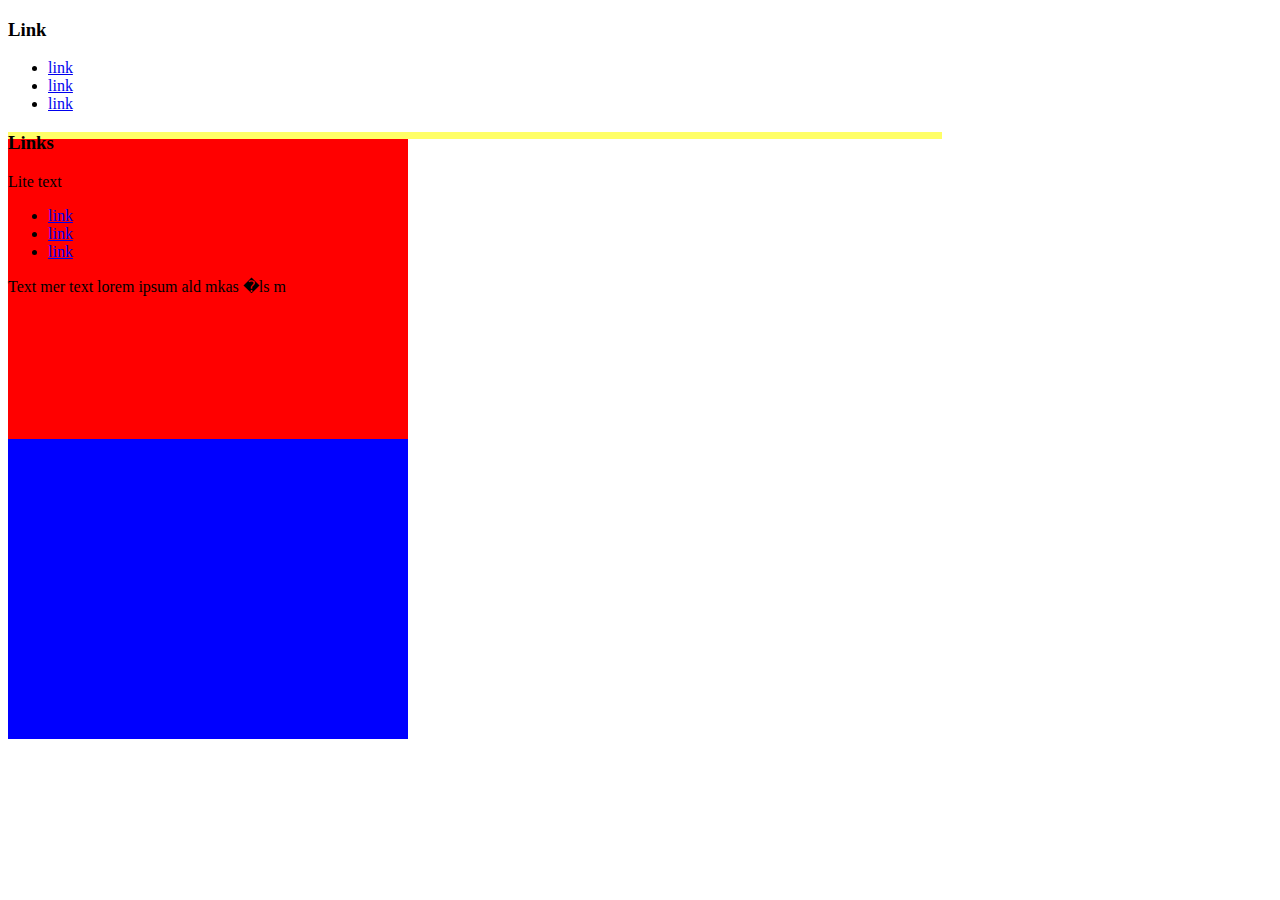
<file: index.html>
<!DOCTYPE html>
<html lang="sv">
<head>
<meta charset="utf-8"  />
<title>Javascript</title>
    <style type="text/css">     
        #board1 {
            width:400px;
            height:300px;
            background-color:red; 
        }
        #board2 {
            width:400px;
            height:300px;
            background-color:blue; 
        }
    </style>
</head>
<body>
 
<nav>
    <h3>Link</h3>
    <ul>
        <li><a href="#"> link</a> </li>
        <li><a href="#">  link</a> </li>
        <li><a href="#">  link</a></li>
    </ul>
</nav>
<main class="stylenamnet">
    <div id="content">
    <h3>Links</h3>
    <p>Lite text</p>
    <ul>
        <li><a href="#" id="linkId"> link</a> </li>
        <li><a href="#" id="linkId2">  link</a> </li>
        <li><a href="#">  link</a></li>
    </ul>
    <div>
        <p>
            Text mer text lorem ipsum ald mkas �ls m
        </p>
    </div>
    </div>
    
    <div class="board" id="board1"></div>
    <div class="board" id="board2"></div>
</main>
<script src="DOM.js"></script>
<script src="FunctionTheUltimate.js"></script>
<!--    <script src="F08.js"></script>-->
<!--<script src="F07.js"></script>-->
<!--<script src="script.js"></script>-->
</body>
</html>
</file>
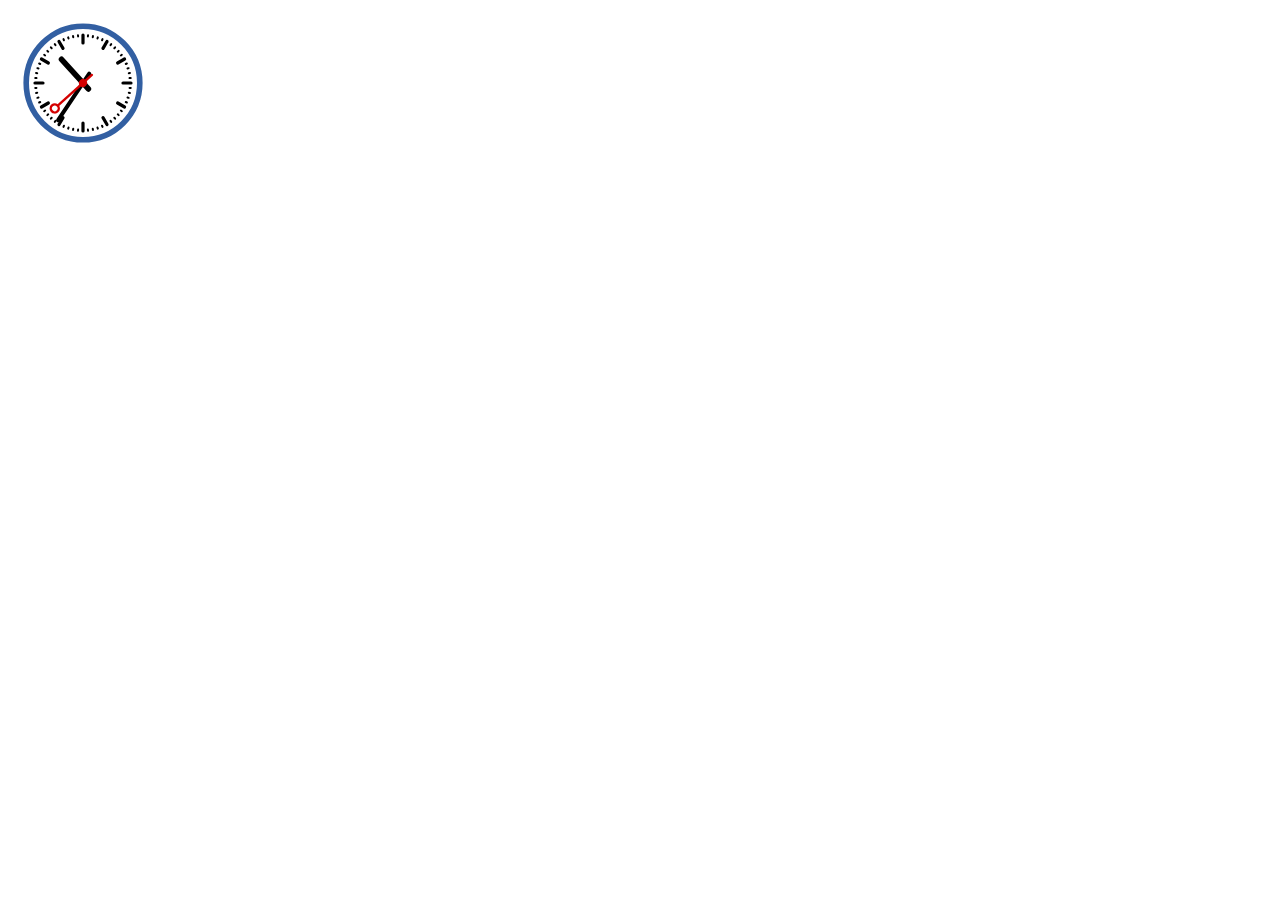
<file: AnimeradKlocka/index.html>
<!doctype html>
<html>
  <head>
    <title>Canvas Demo</title>
  </head>
  <body>
    <div>
      <canvas id="canvas" width="800" height="600">
      Sorry, browser does not support canvas.
      </canvas>
    </div>
    <script src="script.js"></script>
  </body>
</html>
</file>
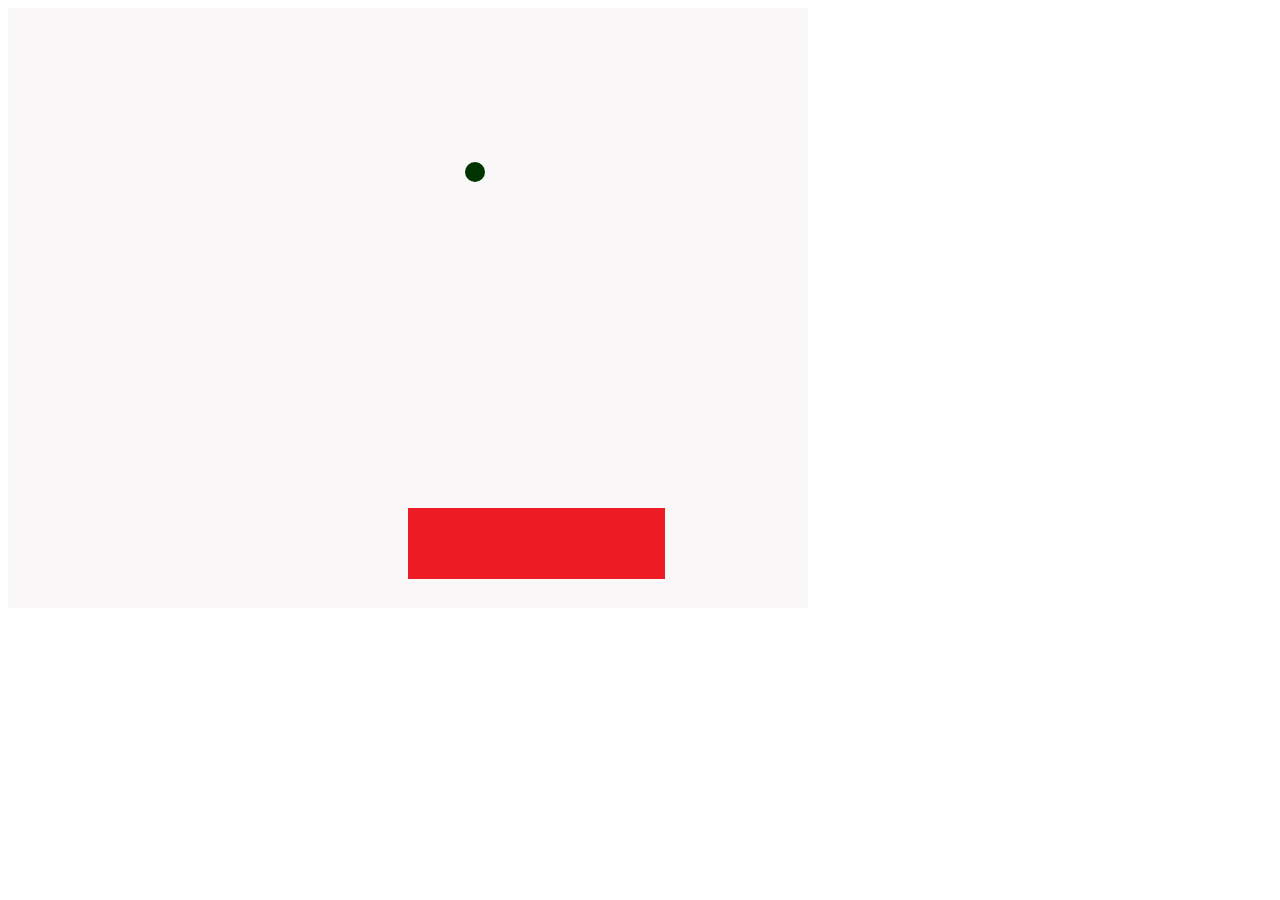
<file: Ball/index.html>
<!doctype html>
<html>
  <head>
    <title>Canvas Demo</title>
  </head>
  <body>
    <div>
      <canvas id="canvas" width="800" height="600">
      Sorry, browser does not support canvas.
      </canvas>
    </div>
    <img src="bar.png" id="bar" style="display:none"/>
    <script src="script.js"></script>
  </body>
</html>
</file>
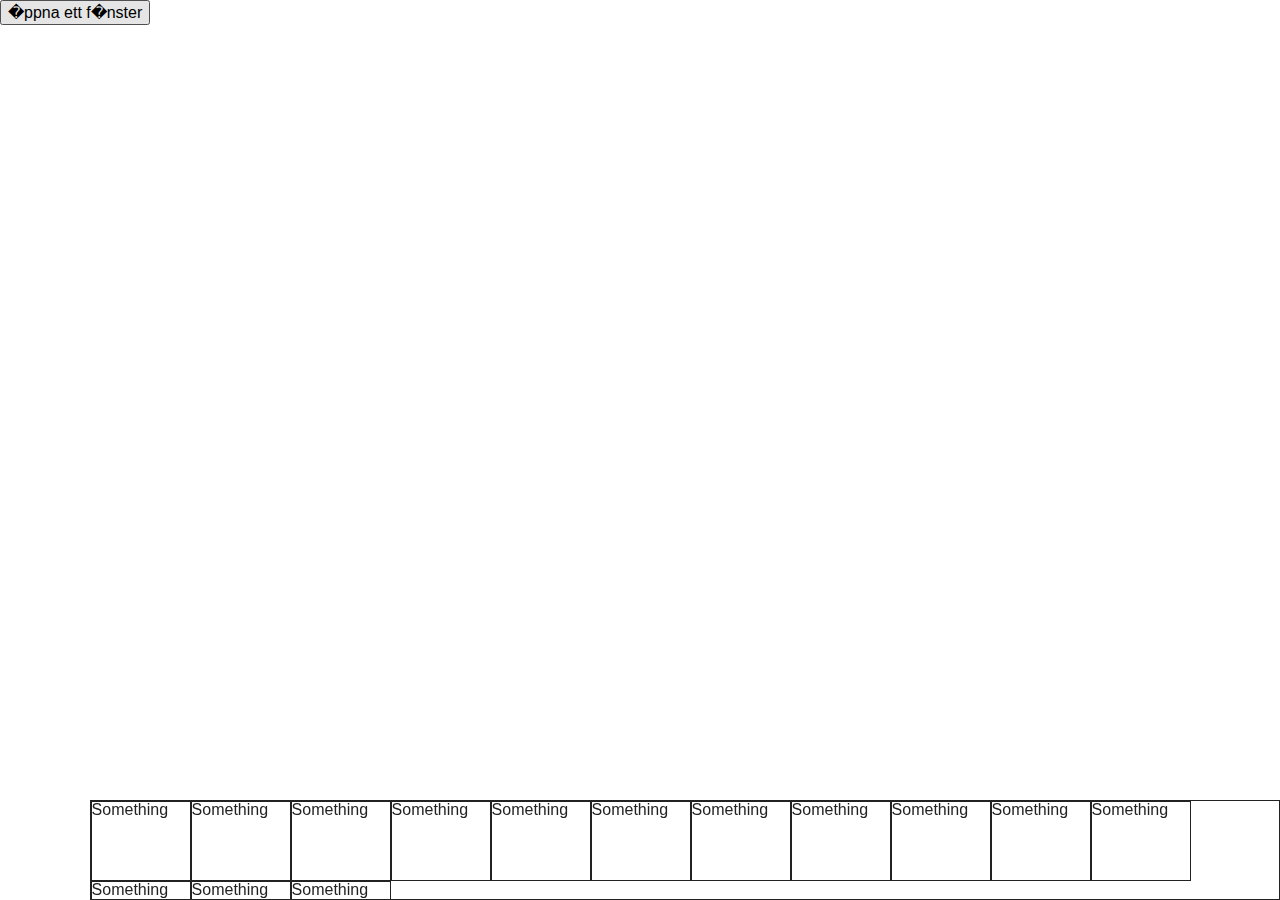
<file: desktop/index.html>
<!DOCTYPE html>
<html lang="sv">
<head>
<meta charset="utf-8"  />
<link rel="stylesheet" href="css/foundation.css">
<link rel="stylesheet" href="css/normalize.css">
<link rel="stylesheet" href="css/style.css">
<title>Desktop</title>
</head>
<body>
<main>
<input type="submit"  id="start" value="�ppna ett f�nster" /><div id="menu">
    <div class="item">
        Something
    </div>
    <div class="item">
        Something
    </div>
    <div class="item">
        Something
    </div>
    <div class="item">
        Something
    </div>
    <div class="item">
        Something
    </div>
    <div class="item">
        Something
    </div>
    <div class="item">
        Something
    </div>
    <div class="item">
        Something
    </div>
    <div class="item">
        Something
    </div>
    <div class="item">
        Something
    </div>
    <div class="item">
        Something
    </div>
    <div class="item">
        Something
    </div>
    <div class="item">
        Something
    </div>
    <div class="item">
        Something
    </div>
</div>
</main>
<!--<div class="drag"> 
<input type="button" value="X" class="close">
<div class="board">
</div>
</div>-->
<script src="CreateDiv.js"></script>
<script src="Drag.js"></script>
<script src="script.js"></script>
<!--<script src="script.js"></script>-->
</body>
</html>
</file>
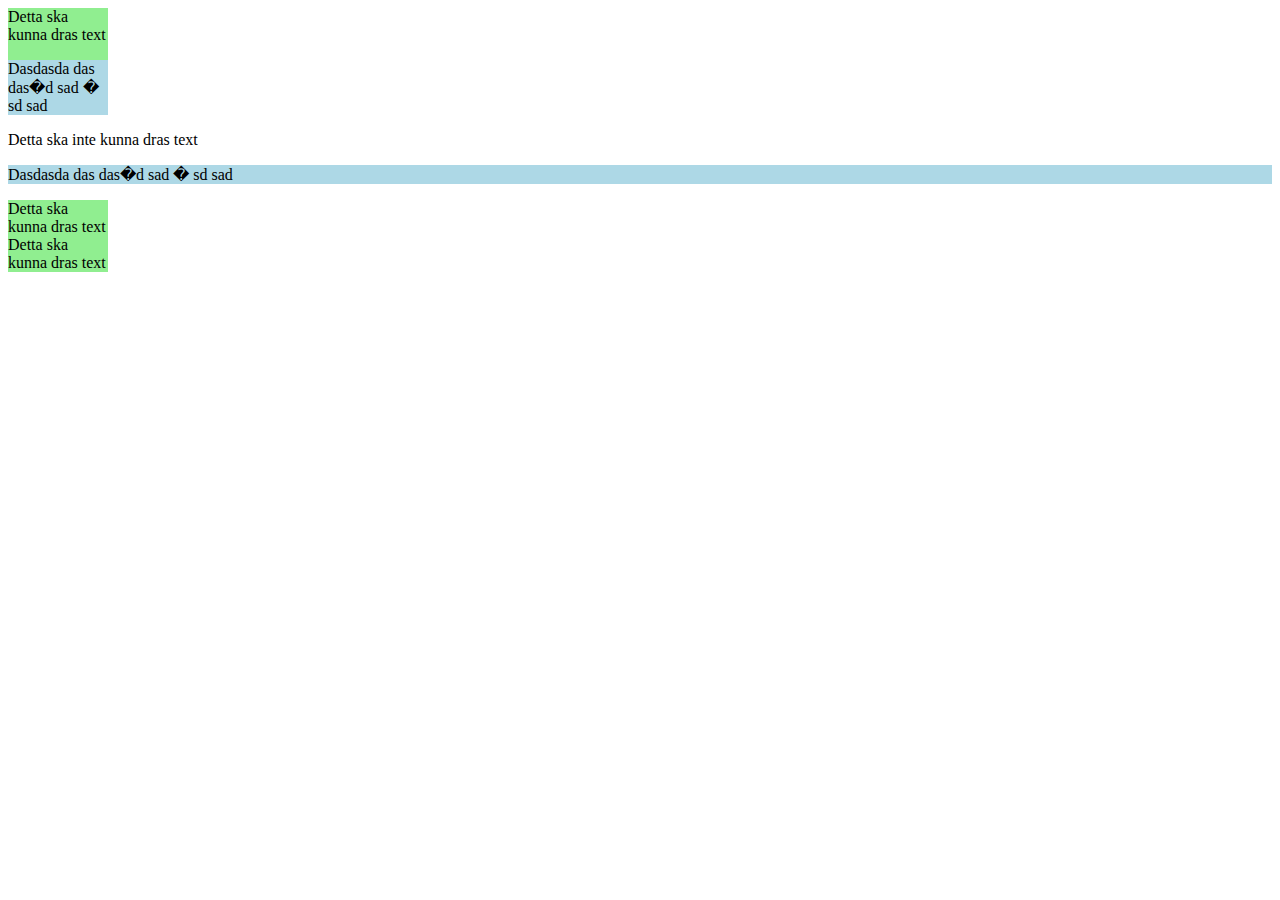
<file: Dragable/index.html>
<!DOCTYPE html>
<html lang="sv">
<head>
<meta charset="utf-8"  />
<link rel="stylesheet" type="text/css" href="style.css">
<title>Javascript</title>

</head>
<body>
    <div class="drag">
    Detta ska kunna dras text
        <div class="in">
           <p> Dasdasda das das�d sad �
            sd sad
               </p>
        </div>
    </div>
    <div>
    Detta ska inte  kunna dras text
        <div class="in">
           <p> Dasdasda das das�d sad �
            sd sad
               </p>
        </div>
    </div>
<!--    <div class="drag">
        <h1>
            Drage
        </h1>
    <p>
    Detta ska dras text
    </p>
    </div>-->
    <div class="drag">
    Detta ska kunna dras text
    </div>

    <div class="drag">
        Detta ska kunna dras text
    </div>

    <div id ="debug"></div>
<script src="script.js"></script>
</body>
</html>
</file>
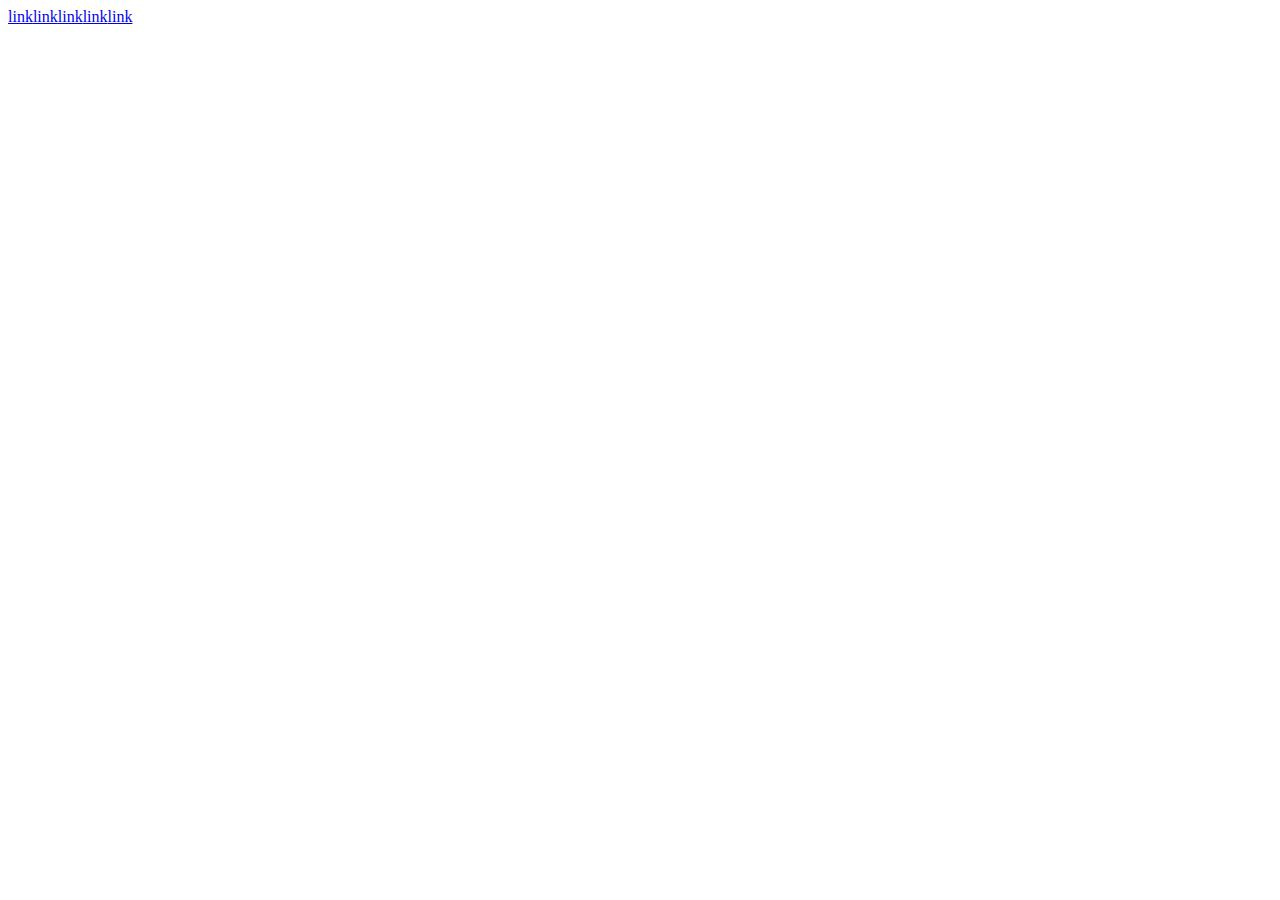
<file: Learning to love Javascript/index.html>
<!DOCTYPE html>
<html lang="sv">
<head>
    <meta charset="ISO-8859-1" />
    <title>JavaScript - Learning to love</title>
<!--    <link rel="stylesheet" href="css/normalize.css" />
    <link rel="stylesheet" href="css/windowStyle.css" />-->
</head>
<body>
    <main></main>
    <script src="script.js"></script>
</body>
</html>
</file>
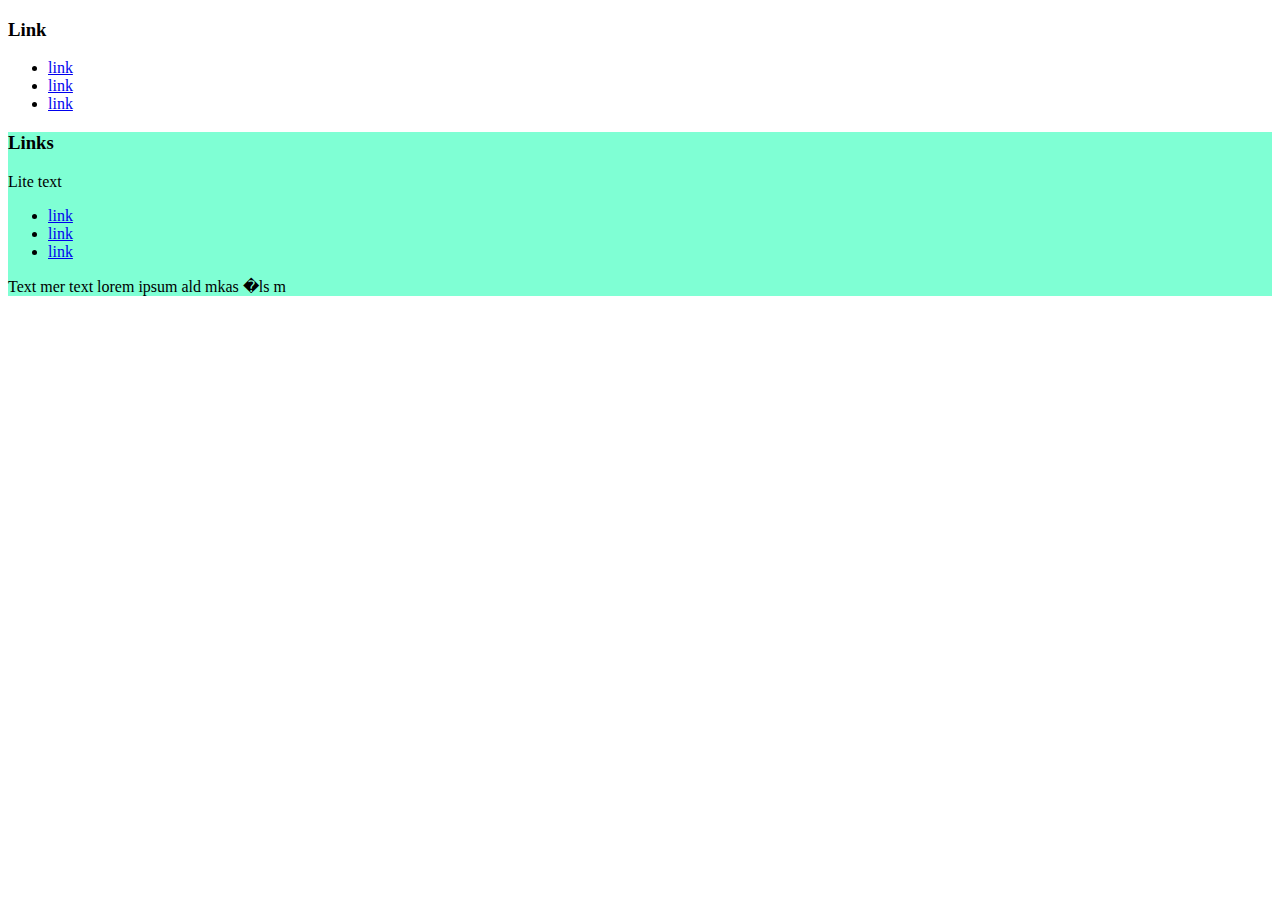
<file: Validation/index.html>
<!DOCTYPE html>
<html lang="sv">
<head>
<meta charset="utf-8"  />
<title>Javascript</title>
<link rel="stylesheet" href="style.css">
</head>
<body>
<nav>
    <h3>Link</h3>
    <ul>
        <li><a href="#"> link</a> </li>
        <li><a href="#">  link</a> </li>
        <li><a href="#">  link</a></li>
    </ul>
</nav>
<main class="stylenamnet">
    <div id="content">
    <h3>Links</h3>
    <p>Lite text</p>
    <ul>
        <li><a href="#" id="linkId"> link</a> </li>
        <li><a href="#" id="linkId2">  link</a> </li>
        <li><a href="#">  link</a></li>
    </ul>
    <div>
        <p>
            Text mer text lorem ipsum ald mkas �ls m
        </p>
    </div>
    </div>
    
    <div class="board" id="board1"></div>
    <div class="board" id="board2"></div>
</main>
<script src="script.js"></script>
</body>
</html>
</file>
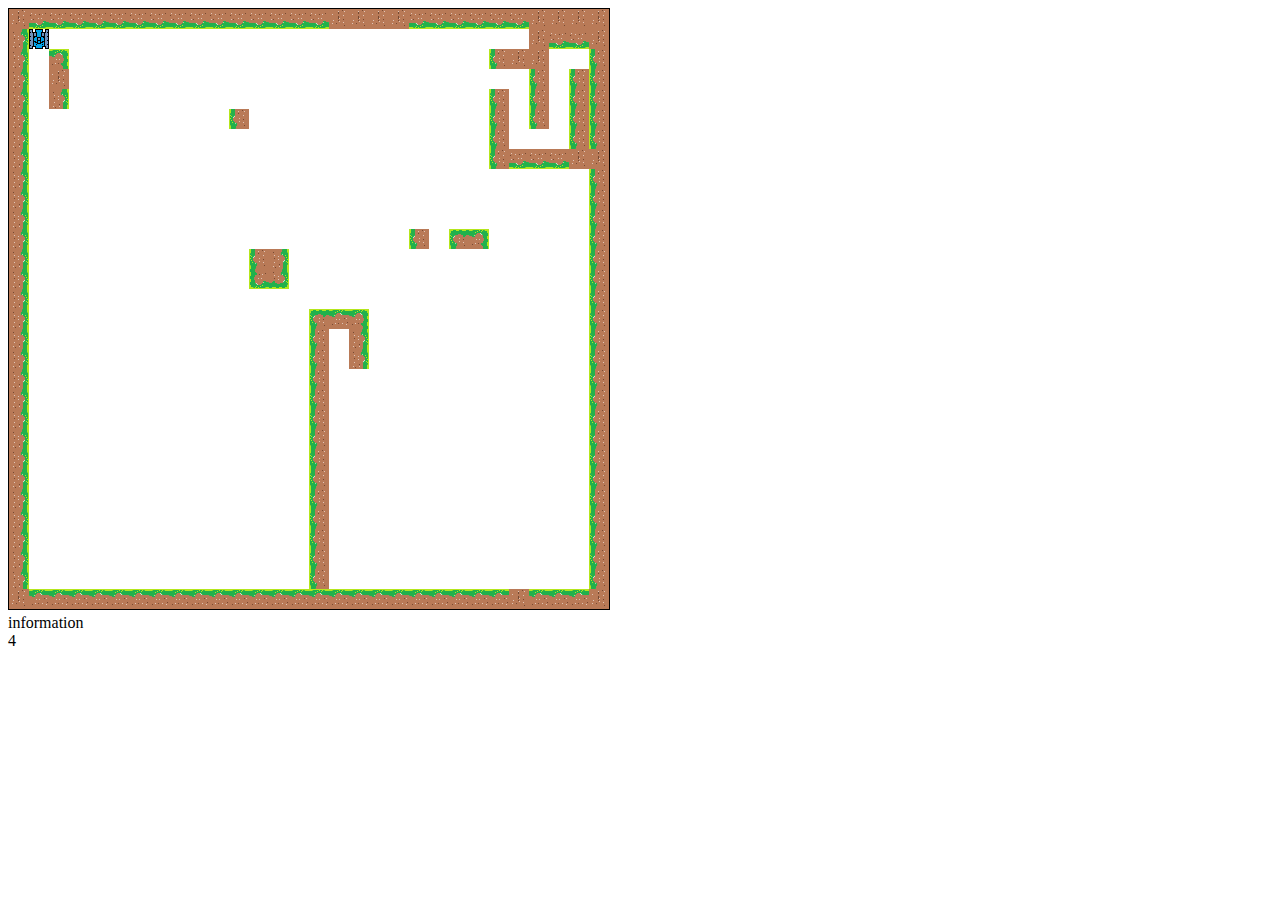
<file: CanvasGame/canvasGame.html>
<!DOCTYPE html>
<html lang="en">
<head>
<meta charset="utf-8">
<title>Game</title>
<style type="text/css">
.contentCanvas { 
    border: 1px solid #000; 
}
.tempCanvas { 
    position: absolute; 
    top: 1px; 
    left: 1px; 
}
.paint {
} 
.container {
    width:75%;
}
    .info {
        width:20%;
    }
</style>
</head>
<body>
<div class="paint">
    <div class="container">
      <canvas class="contentCanvas" width="600" height="600">
      </canvas>
        <div class="info">
            information
        </div>
        <div id ="gameStats">
                
        </div>
    </div>
</div>
    <script type="text/javascript" src="Game.js"></script> 
    <script type="text/javascript" src="GameObject.js"></script>
    <script type="text/javascript" src="GameState.js"></script>
    <script type="text/javascript" src="TileMap.js"></script>

</body>
</html>
</file>
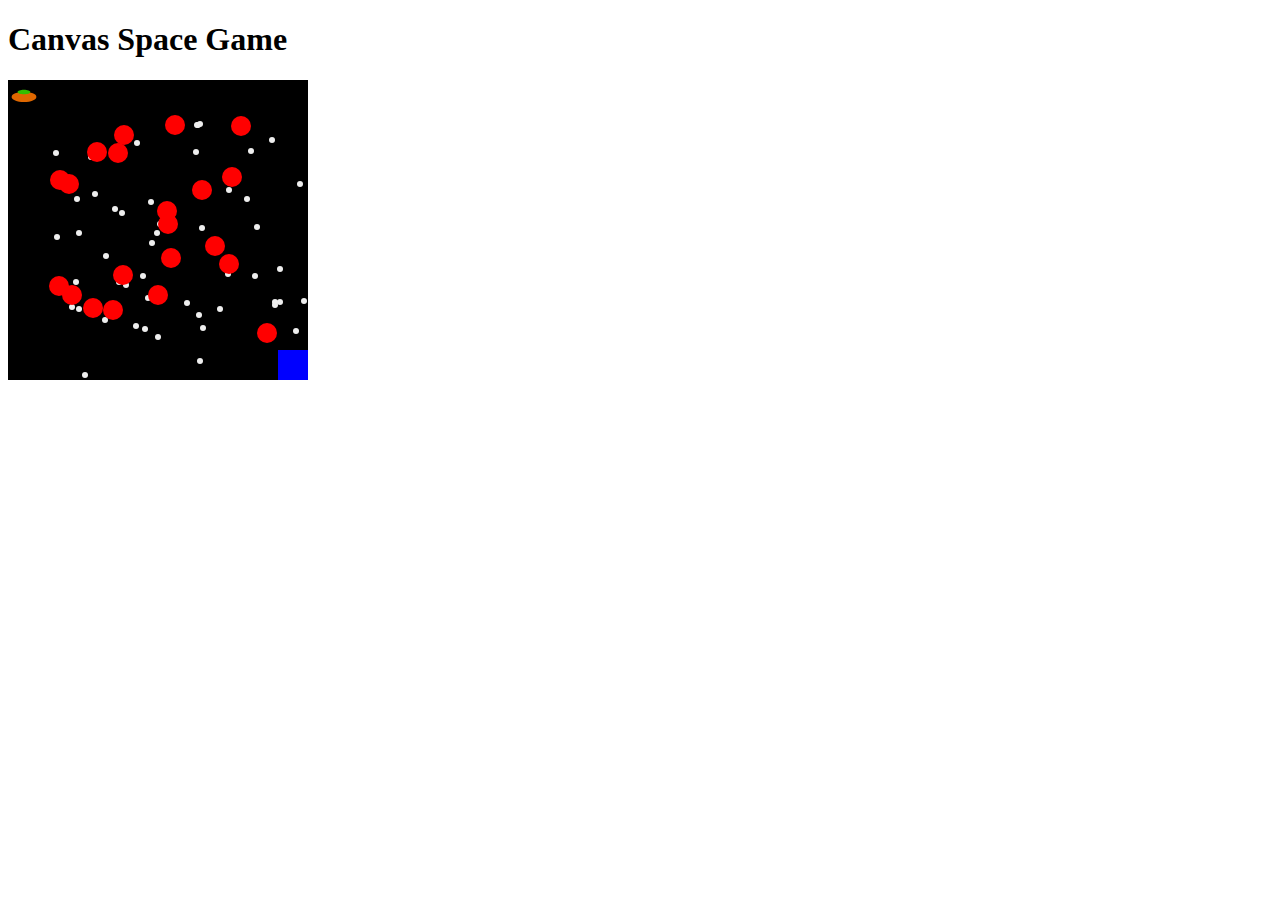
<file: CanvasGame/canvasSpaceGame.html>
<!DOCTYPE html>
<html>
  
  <head>
    <script type="text/javascript">
        // Global variables
        var shipX = 0; // X position of ship
        var shipY = 0; // Y position of ship
        var canvas; // canvas
        var ctx; // context
        var back = new Image(); // storage for new background piece
        var oldBack = new Image(); // storage for old background piece
        var ship = new Image(); // ship
        var shipX = 0; // current ship position X
        var shipY = 0; // current ship position Y
        var oldShipX = 0; // old ship position Y
        var oldShipY = 0; // old ship position Y
        // This function is called on page load.


        function canvasSpaceGame() {

            // Get the canvas element.
            canvas = document.getElementById("myCanvas");

            // Make sure you got it.
            if (canvas.getContext)

                // If you have it, create a canvas user inteface element.
            {
                // Specify 2d canvas type.
                ctx = canvas.getContext("2d");

                // Paint it black.
                ctx.fillStyle = "black";
                ctx.rect(0, 0, 300, 300);
                ctx.fill();

                // Save the initial background.
                back = ctx.getImageData(0, 0, 30, 30);

                // Paint the starfield.
                stars();

                // Draw space ship.
                makeShip();

                // Draw asteroids.
                drawAsteroids();
            }

            // Play the game until the until the game is over.
            gameLoop = setInterval(doGameLoop, 16);

            // Add keyboard listener.
            window.addEventListener('keydown', whatKey, true);

        }

        // Paint a random starfield.


        function stars() {

            // Draw 50 stars.
            for (i = 0; i <= 50; i++) {
                // Get random positions for stars.
                var x = Math.floor(Math.random() * 299);
                var y = Math.floor(Math.random() * 299);

                // Make the stars white
                ctx.fillStyle = "#EEEEEE";

                // Paint the star but not if too close to ship.
                if (x > 40 && y > 40) {

                    // Draw an individual star.
                    ctx.beginPath();
                    ctx.arc(x, y, 3, 0, Math.PI * 2, true);
                    ctx.closePath();
                    ctx.fill();
                } else --i;
            }
            // Save black background.
            oldBack = ctx.getImageData(0, 0, 30, 30);

        }

        function makeShip() {

            // Draw saucer bottom.
            ctx.beginPath();
            ctx.moveTo(28.4, 16.9);
            ctx.bezierCurveTo(28.4, 19.7, 22.9, 22.0, 16.0, 22.0);
            ctx.bezierCurveTo(9.1, 22.0, 3.6, 19.7, 3.6, 16.9);
            ctx.bezierCurveTo(3.6, 14.1, 9.1, 11.8, 16.0, 11.8);
            ctx.bezierCurveTo(22.9, 11.8, 28.4, 14.1, 28.4, 16.9);
            ctx.closePath();
            ctx.fillStyle = "rgb(222, 103, 0)";
            ctx.fill();

            // Draw saucer top.
            ctx.beginPath();
            ctx.moveTo(22.3, 12.0);
            ctx.bezierCurveTo(22.3, 13.3, 19.4, 14.3, 15.9, 14.3);
            ctx.bezierCurveTo(12.4, 14.3, 9.6, 13.3, 9.6, 12.0);
            ctx.bezierCurveTo(9.6, 10.8, 12.4, 9.7, 15.9, 9.7);
            ctx.bezierCurveTo(19.4, 9.7, 22.3, 10.8, 22.3, 12.0);
            ctx.closePath();
            ctx.fillStyle = "rgb(51, 190, 0)";
            ctx.fill();

            // Save ship data.
            ship = ctx.getImageData(0, 0, 30, 30);

            // Erase it for now.
            ctx.putImageData(oldBack, 0, 0);
        }

        function doGameLoop() {

            // Put old background down to erase shipe.
            ctx.putImageData(oldBack, oldShipX, oldShipY);

            // Put ship in new position.
            ctx.putImageData(ship, shipX, shipY);
        }

        // Get key press.


        function whatKey(evt) {

            // Flag to put variables back if we hit an edge of the board.
            var flag = 0;

            // Get where the ship was before key process.
            oldShipX = shipX;
            oldShipY = shipY;
            oldBack = back;

            switch (evt.keyCode) {

                // Left arrow.
                case 37:
                    shipX = shipX - 30;
                    if (shipX < 0) {
                        // If at edge, reset ship position and set flag.
                        shipX = 0;
                        flag = 1;
                    }
                    break;

                    // Right arrow.
                case 39:
                    shipX = shipX + 30;
                    if (shipX > 270) {
                        // If at edge, reset ship position and set flag.
                        shipX = 270;
                        flag = 1;
                    }
                    break;

                    // Down arrow
                case 40:
                    shipY = shipY + 30;
                    if (shipY > 270) {
                        // If at edge, reset ship position and set flag.
                        shipY = 270;
                        flag = 1;
                    }
                    break;

                    // Up arrow 
                case 38:
                    shipY = shipY - 30;
                    if (shipY < 0) {
                        // If at edge, reset ship position and set flag.
                        shipY = 0;
                        flag = 1;
                    }
                    break;

                default:

                    flag = 1;
                    alert("Please only use the arrow keys.");
            }

            // If flag is set, the ship did not move.
            // Put everything back the way it was.
            if (flag) {
                shipX = oldShipX;
                shipY = oldShipY;
                back = oldBack;
            } else {
                // Otherwise, get background where the ship will go
                // So you can redraw background when the ship
                // moves again.
                back = ctx.getImageData(shipX, shipY, 30, 30);
            }

            collideTest();
        }

        function collideTest() {

            // Collision detection. Get a clip from the screen.
            var clipWidth = 20;
            var clipDepth = 20;
            var clipLength = clipWidth * clipDepth;
            // alert(clipLength);
            var clipOffset = 5;
            var whatColor = ctx.getImageData(shipX + clipOffset, shipY + clipOffset, clipWidth, clipDepth);

            // Loop through the clip and see if you find red or blue. 
            for (var i = 0; i < clipLength * 4; i += 4) {
                if (whatColor.data[i] == 255) {
                    alert("red");
                    break;
                }
                // Second element is green but we don't care. 
                if (whatColor.data[i + 2] == 255) {
                    alert("blue");
                    break;
                }
                // Fourth element is alpha and we don't care. 
            }
        }

        function drawAsteroids() {

            // Draw asteroids.
            for (i = 0; i <= 20; i++) {
                // Get random positions for asteroids.
                var a = Math.floor(Math.random() * 299);
                var b = Math.floor(Math.random() * 299);

                // Make the asteroids red
                ctx.fillStyle = "#FF0000";

                // Keep the asteroids far enough away from
                // the beginning or end.
                if (a > 40 && b > 40 && a < 270 && b < 270) {

                    // Draw an individual asteroid.
                    ctx.beginPath();
                    ctx.arc(a, b, 10, 0, Math.PI * 2, true);
                    ctx.closePath();
                    ctx.fill();
                } else --i;
            }

            // Draw blue base.
            ctx.fillStyle = "#0000FF";
            ctx.beginPath();
            ctx.rect(270, 270, 30, 30);
            ctx.closePath();
            ctx.fill();
        }
    </script>
  </head>
  
  <body onload="canvasSpaceGame()">
    <h1>
      Canvas Space Game
    </h1>
    <canvas id="myCanvas" width="300" height="300">
    </canvas>
  </body>

</html>
</file>
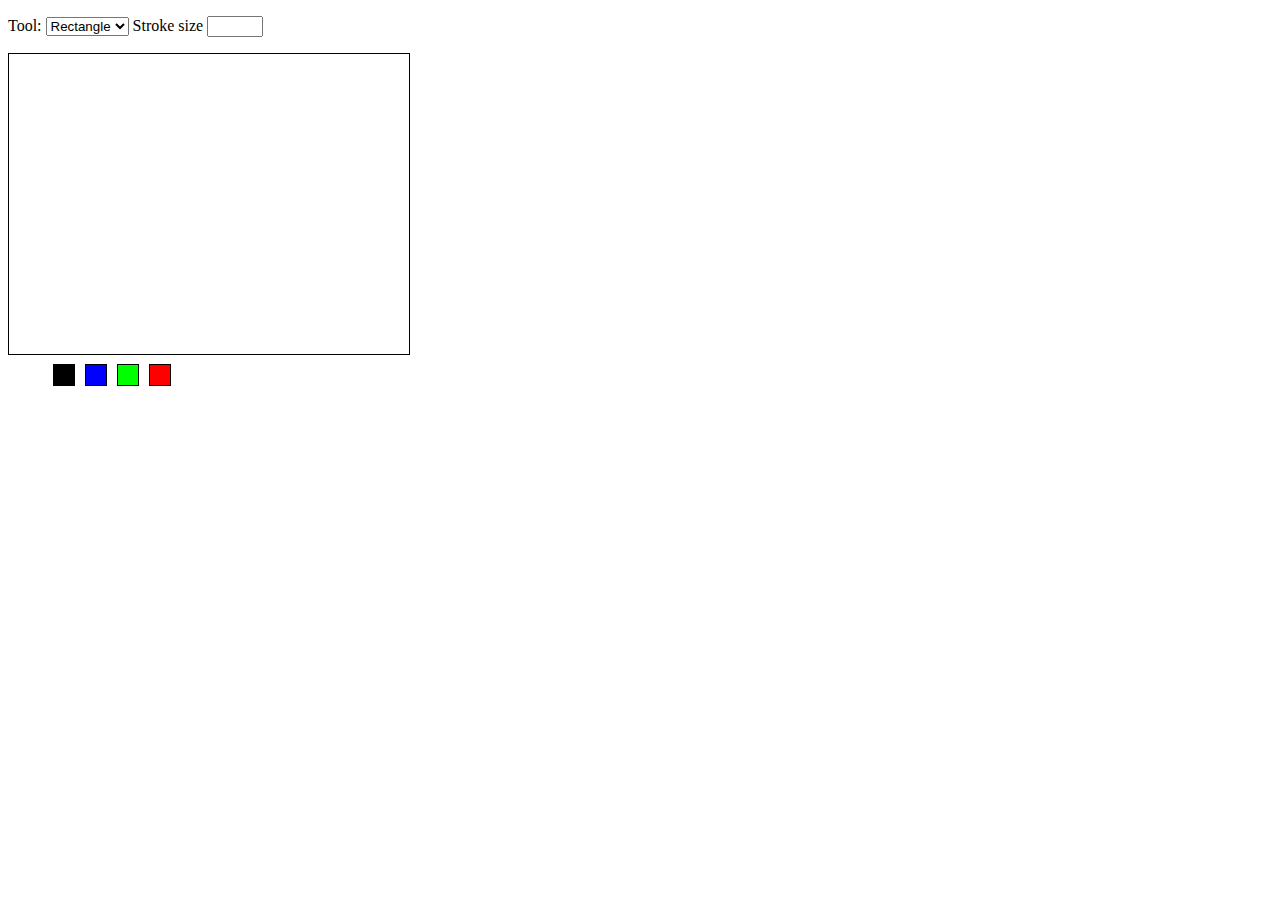
<file: Paint - Rev/paint.html>
<!DOCTYPE html>
<html lang="en">
  <head>
    <meta charset="utf-8">
    <title>Paint</title>
<style type="text/css">
.contentCanvas { 
    border: 1px solid #000; 
}
.tempCanvas { 
    position: absolute; 
    top: 1px; 
    left: 1px; 
}
.paint .container { 
    position: relative; 
    width:400px;
}
    .container ul{
        margin:auto;
        list-style: none;
    }
    .container ul li{
        float: left;
        border:1px solid;
        margin:5px;
    }
    .container ul li a{
        display: block;
        width:20px;
        height:20px;
        /*transition: width 0.2s, height 0.2s;
        -webkit-transition: width 0.2s, height 0.2s;*/ /* Safari */
        /*background: #00ccff url('pics/sprite.png') no-repeat;*/ 
    }
        .container ul li a:hover {
            /*width:25px;
            height:25px;*/
        }
</style>
</head>
<body>
<div class="paint">
    <p>
    <label>Tool: <select id="tools">
    <option value="rect">Rectangle</option>
    <option value="pencil">Pencil</option>
    <option value="line">Line</option>
    <option value="circle">Circle</option>
    </select></label>
    <label>Stroke size <input type="number" min="1" max="10" id="size" />
    </label>
    </p>
    <div class="container">
      <canvas class="contentCanvas" width="400" height="300">
      </canvas>
    </div>
</div>
    <script type="text/javascript" src="Paint.js"></script>
    <script type="text/javascript" src="Tool.js"></script> 
  </body>
</html>
</file>
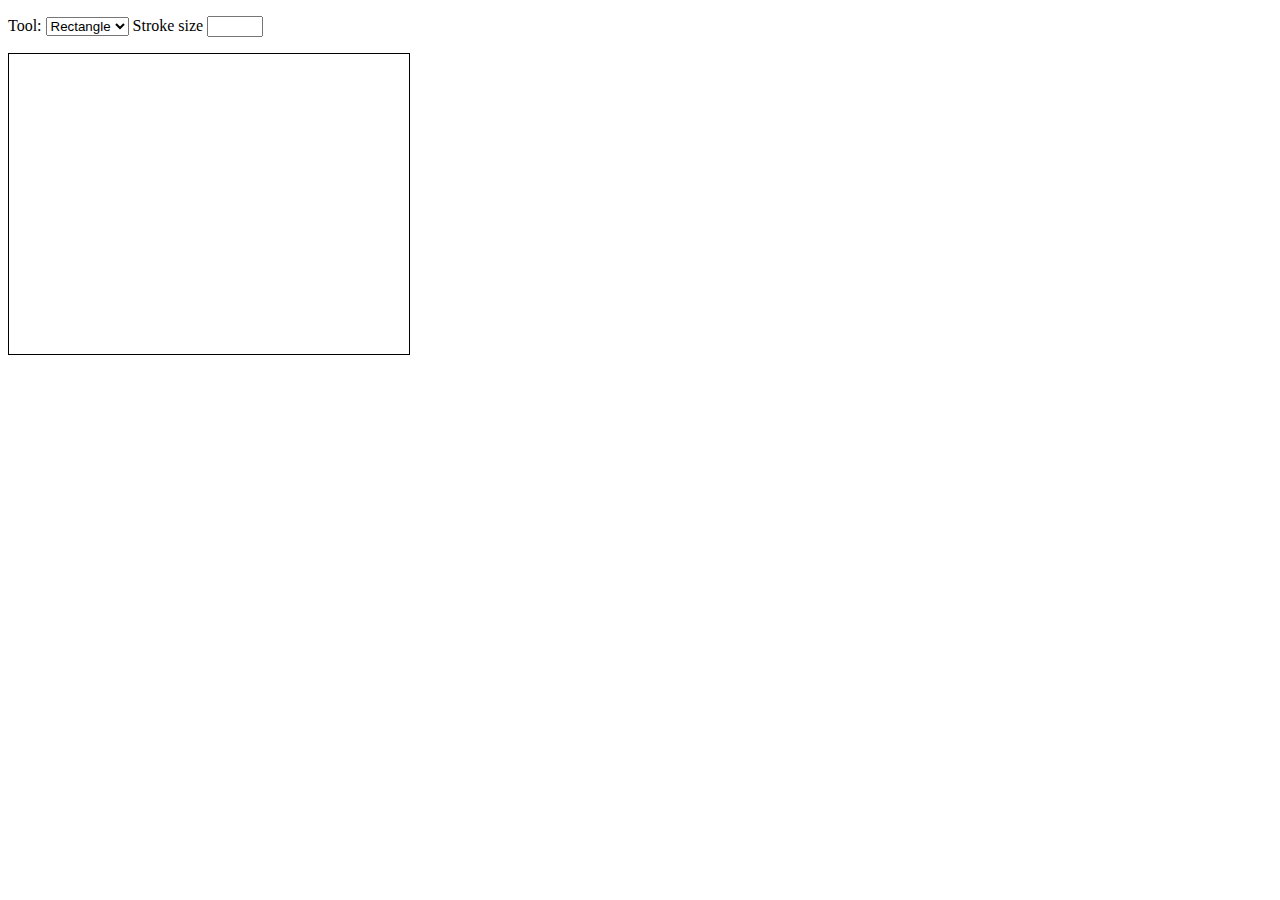
<file: Paint/paint.html>
<!DOCTYPE html>
<html lang="en">
  <head>
    <meta charset="utf-8">
    <title>Paint</title>
    <style type="text/css"><!--
      #container { position: relative; }
      #imageView { border: 1px solid #000; }
      #tempCanvas { position: absolute; top: 1px; left: 1px; }
    --></style>
  </head>
  <body>
    <p><label>Tool: <select id="tools">
    <option value="rect">Rectangle</option>
    <option value="pencil">Pencil</option>
    </select></label>
    <label>Stroke size <input type="number" min="1" max="10" id="size" />
    </label></p>
    <div id="container">
      <canvas id="imageView" width="400" height="300">
        <p>Unfortunately, your browser is currently unsupported by our web 
        application.  We are sorry for the inconvenience. Please use one of the 
        supported browsers listed below, or draw the image you want using an 
        offline tool.</p>
        <p>Supported browsers: <a href="http://www.opera.com">Opera</a>, <a 
          href="http://www.mozilla.com">Firefox</a>, <a 
          href="http://www.apple.com/safari">Safari</a>, and <a 
          href="http://www.konqueror.org">Konqueror</a>.</p>
      </canvas>
    </div>

    <script type="text/javascript" src="Paint.js"></script>
    <script type="text/javascript" src="Tool.js"></script> 
  </body>
</html>
</file>
<file: desktop/css/style.css>
div {
    border:1px solid;
}
#menu {
    position:fixed; 
    bottom:0;
    left:7%;
    height:100px
}

.item {
    width:100px; 
    height:80px;
    float: left;
    transition: width 0.2s, height 0.2s;
    -webkit-transition: width 0.2s, height 0.2s; /* Safari */
}
    .item:hover {
        width:120px;
        height:90px;
    }
	
.drag {
    background-color:orangered;
    border:1px solid #ececec;
    position:absolute; 
    cursor:move;
    box-shadow: 2px 6px 5px #ececec;
    padding-top:26px;
    overflow:scroll;
    overflow-x: hidden;
    height:200px;
    width: 200px;
    resize: both;   /* Options: horizontal, vertical, both */
}
.close {
    position:absolute;
    background:red;
    color:white;
    top:0px;
    right:0;
}

.minimizeTransition {
    transition: width 0.2s, height 0.2s;
    -webkit-transition: width 0.2s, height 0.2s; /* Safari */
}
.minimize {
    width:0px; 
    height:0px; 
}
.dragContent {
    width:550px;
    cursor:default;
    height:400px; 
    z-index:inherit;
}
</file>
<file: Dragable/style.css>
.drag {
    position:relative; 
    background-color:lightgreen; 
    cursor:move;
    width:100px;
}
.in {
    cursor:default;
    background-color:lightblue; 
}
</file>
<file: Validation/style.css>
main {
    background-color:aquamarine;
}
</file>
